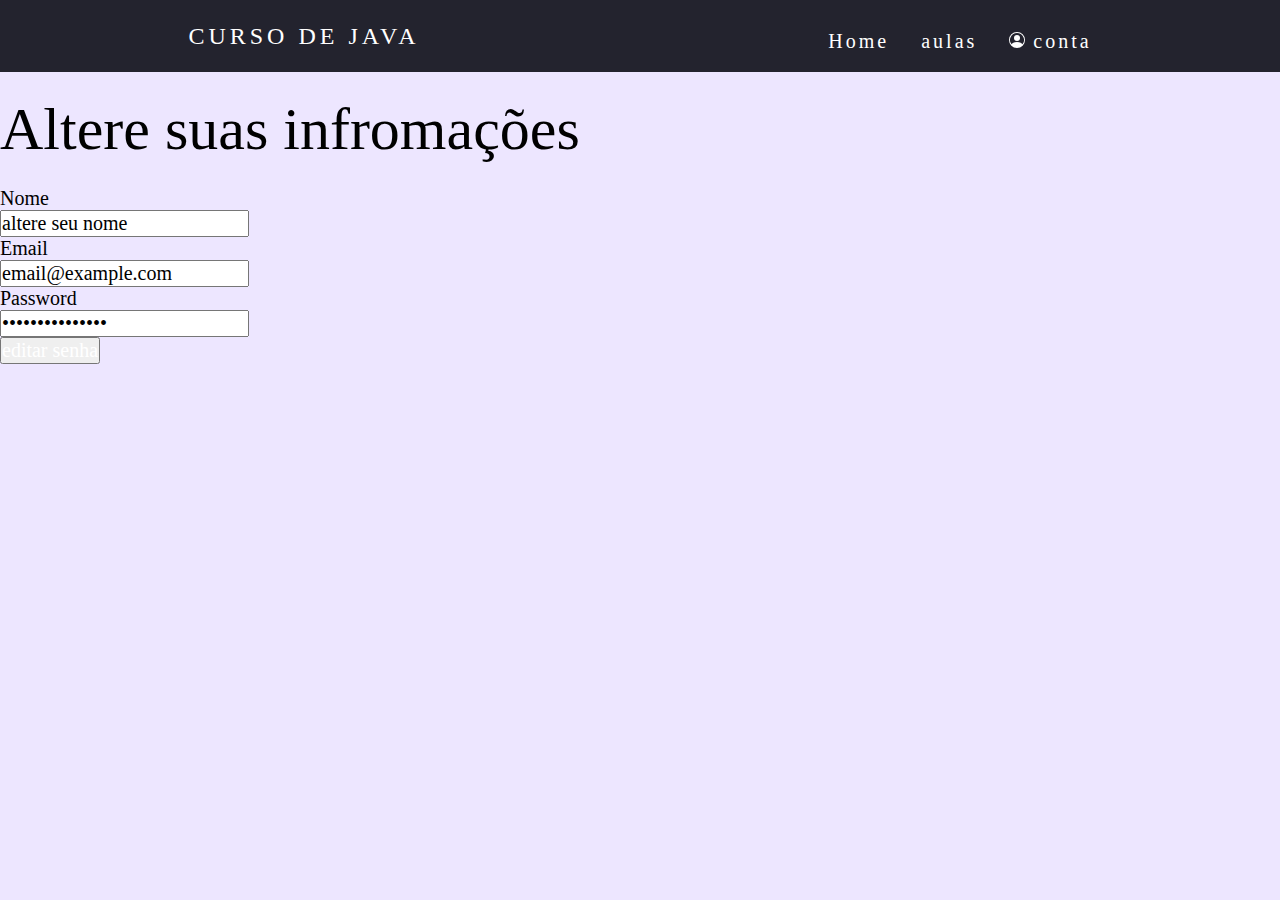
<file: lucas/editar.html>
<!DOCTYPE html>
<html lang="pt-br">
<head>
	<meta charset="UTF-8">
	<meta name="viewport" content="width=device-width, initial-scale=1.0">
	<meta http-equiv="X-UA-Compatible" content="ie=edge">
	<script src="https://cdn.jsdelivr.net/npm/bootstrap@5.1.3/dist/js/bootstrap.bundle.min.js" integrity="sha384-ka7Sk0Gln4gmtz2MlQnikT1wXgYsOg+OMhuP+IlRH9sENBO0LRn5q+8nbTov4+1p" crossorigin="anonymous"></script>
	<link href="https://cdn.jsdelivr.net/npm/bootstrap@5.1.3/dist/css/bootstrap.min.css" rel="stylesheet" integrity="sha384-1BmE4kWBq78iYhFldvKuhfTAU6auU8tT94WrHftjDbrCEXSU1oBoqyl2QvZ6jIW3" crossorigin="anonymous">
	<link rel="stylesheet" href="./css/index-login.css">
	<meta name="viewport" content="width=device-width, initial-scale=1">
	<title>Login</title>
</head>
<body>
	<header>
        <nav>
          <a class="logo" href="#">Curso de Java</a>
          
          <div class="mobile-menu">
            <div class="line1"></div>
            <div class="line2"></div>
            <div class="line3"></div>
          </div>
          <ul class="nav-list">
            <li><a href="./index.html">Home</a></li>
            <li><a href="./aulas.html">aulas</a></li>
            <li><a href="./conta.html"><svg xmlns="http://www.w3.org/2000/svg" width="16" height="16" fill="currentColor" class="bi bi-person-circle" viewBox="0 0 16 16">
                <path d="M11 6a3 3 0 1 1-6 0 3 3 0 0 1 6 0z"/>
                <path fill-rule="evenodd" d="M0 8a8 8 0 1 1 16 0A8 8 0 0 1 0 8zm8-7a7 7 0 0 0-5.468 11.37C3.242 11.226 4.805 10 8 10s4.757 1.225 5.468 2.37A7 7 0 0 0 8 1z"/>
              </svg> conta </a></li>
          </ul>
        </nav>
      </header>
    <br>
	  </nav>
      <span class="escolha"><p class="text-center">Altere suas infromações</p></span>
      <br>
	  <div class="container-sm">
       
		<form class="row g-3">
            <div class="mb-3 row">
				<label for="staticEmail" class="col-sm-2 col-form-label">Nome</label>
				<div class="col-sm-10">
				  <input type="text"  class="form-control" id="nome" value="altere seu nome">
				</div>
			  </div>
			<div class="mb-3 row">
				<label for="staticEmail" class="col-sm-2 col-form-label">Email</label>
				<div class="col-sm-10">
				  <input type="text"  class="form-control" id="staticEmail" value="email@example.com">
				</div>
			  </div>
			  <div class="mb-3 row">
				<label for="inputPassword" class="col-sm-2 col-form-label">Password</label>
				<div class="col-sm-10">
				  <input type="password" class="form-control" id="inputPassword" value="altere seu nome">
				</div>
			  </div>
			  <div class="col-auto">
				 <button  class="btn btn-primary mb-3"><a href="./conta.html">editar senha</a> </button>
			  </div>
</file>
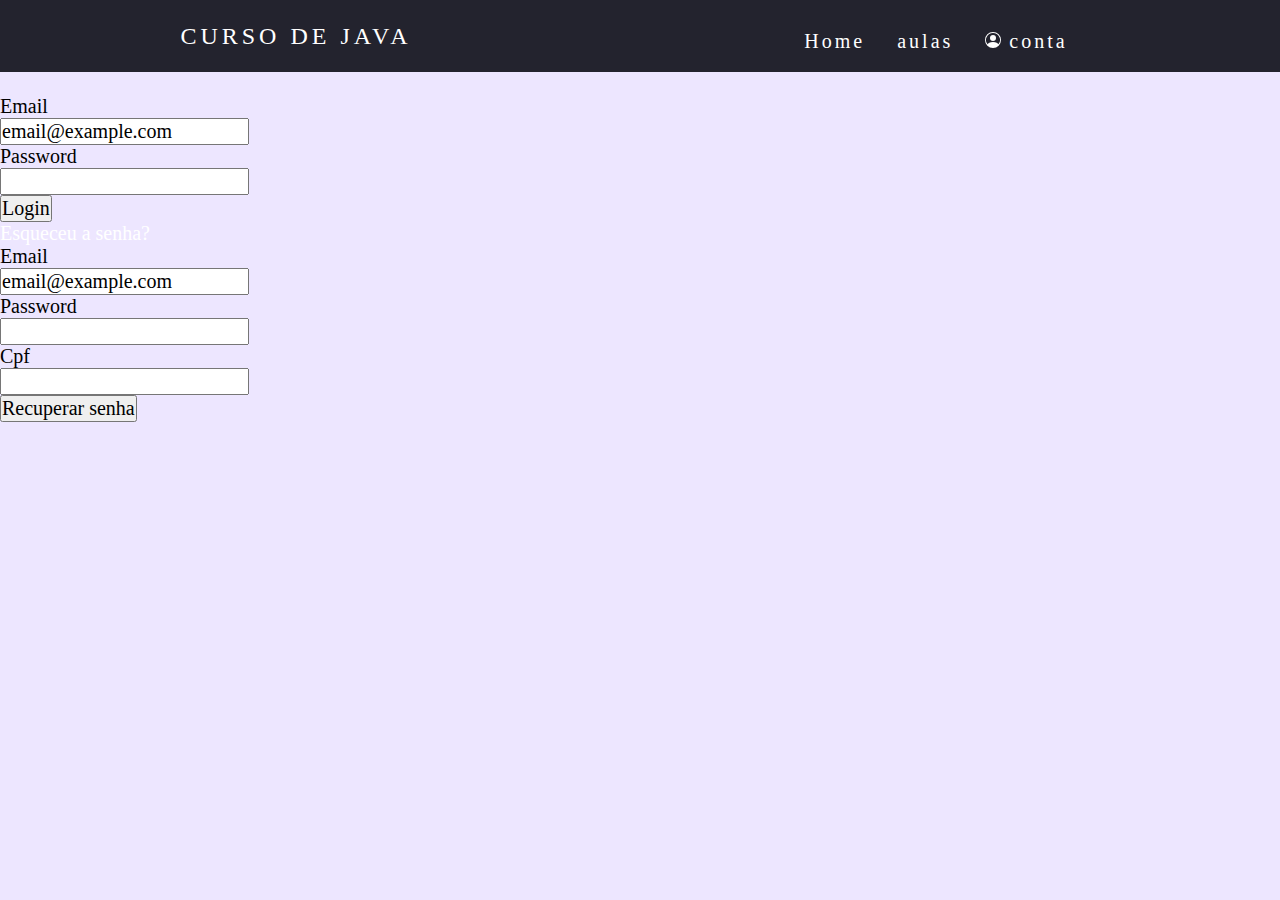
<file: lucas/login.html>
<!DOCTYPE html>
<html lang="en">
<head>
	<meta charset="UTF-8">
	<meta name="viewport" content="width=device-width, initial-scale=1.0">
	<meta http-equiv="X-UA-Compatible" content="ie=edge">
	<script src="https://cdn.jsdelivr.net/npm/bootstrap@5.1.3/dist/js/bootstrap.bundle.min.js" integrity="sha384-ka7Sk0Gln4gmtz2MlQnikT1wXgYsOg+OMhuP+IlRH9sENBO0LRn5q+8nbTov4+1p" crossorigin="anonymous"></script>
	<link href="https://cdn.jsdelivr.net/npm/bootstrap@5.1.3/dist/css/bootstrap.min.css" rel="stylesheet" integrity="sha384-1BmE4kWBq78iYhFldvKuhfTAU6auU8tT94WrHftjDbrCEXSU1oBoqyl2QvZ6jIW3" crossorigin="anonymous">
	<link rel="stylesheet" href="./css/index-login.css">
	<meta name="viewport" content="width=device-width, initial-scale=1">
	<title>Login</title>
</head>
<body>
    <header>
        <nav>
            <a class="logo" href="#">Curso de Java</a>
            
            <div class="mobile-menu">
              <div class="line1"></div>
              <div class="line2"></div>
              <div class="line3"></div>
            </div>
            <ul class="nav-list">
              <li><a href="./index.html">Home</a></li>
              <li><a href="./aulas.html">aulas</a></li>
              <li><a href="./conta.html"><svg xmlns="http://www.w3.org/2000/svg" width="16" height="16" fill="currentColor" class="bi bi-person-circle" viewBox="0 0 16 16">
                  <path d="M11 6a3 3 0 1 1-6 0 3 3 0 0 1 6 0z"/>
                  <path fill-rule="evenodd" d="M0 8a8 8 0 1 1 16 0A8 8 0 0 1 0 8zm8-7a7 7 0 0 0-5.468 11.37C3.242 11.226 4.805 10 8 10s4.757 1.225 5.468 2.37A7 7 0 0 0 8 1z"/>
                </svg> conta </a></li>
              <li><span></span></li>
            </ul>
          </nav>
      </header>
    <br>
	  </nav>
	  <div class="container-sm">
		<form class="row g-3">
			<div class="mb-3 row">
				<label for="staticEmail" class="col-sm-2 col-form-label">Email</label>
				<div class="col-sm-10">
				  <input type="text"  class="form-control" id="staticEmail" value="email@example.com">
				</div>
			  </div>
			  <div class="mb-3 row">
				<label for="inputPassword" class="col-sm-2 col-form-label">Password</label>
				<div class="col-sm-10">
				  <input type="password" class="form-control" id="inputPassword">
				</div>
			  </div>
			  <div class="col-auto">
				<button type="submit" class="btn btn-primary mb-3">Login</button>
			  </div>
			  <p>
				<a class="btn btn-primary" data-bs-toggle="collapse" href="#collapseExample" role="button" aria-expanded="false" aria-controls="collapseExample">
				  Esqueceu a senha?
				</a>
				<div class="collapse" id="collapseExample">
					<div>
						<form class="row g-3">
							<div class="mb-3 row">
								<label for="staticEmail" class="col-sm-2 col-form-label">Email</label>
								<div class="col-sm-10">
								  <input type="text"  class="form-control" id="staticEmail" value="email@example.com">
								</div>
							  </div>
							  <div class="mb-3 row">
								<label for="inputPassword" class="col-sm-2 col-form-label">Password</label>
								<div class="col-sm-10">
								  <input type="password" class="form-control" id="inputPassword">
								</div>
							  </div>
							  <div class="mb-3 row">
								<label for="inputPassword" class="col-sm-2 col-form-label">Cpf</label>
								<div class="col-sm-10">
								  <input type="text" class="form-control" id="inputcpf">
								</div>
							  </div>
							  <div class="col-auto">
								<button type="submit" class="btn btn-primary mb-3">Recuperar senha</button>
							  </div>
					</div>
				  </div>
		  </form>


	  </div>

	</body>
</html>
</file>
<file: lucas/css/index-login.css>
* {
    margin: 0;
    padding: 0;
    font-family: Garamond;
    font-size: 20px;
  }
  body{
      background-color: #ede6ff;
  }
  a {
    color: #fff;
    text-decoration: none;
    transition: 0.3s;
  }
  
  a:hover {
    opacity: 0.7;
  }
  
  .logo {
    font-size: 24px;
    text-transform: uppercase;
    letter-spacing: 4px;
  }
  
  nav {
    display: flex;
    justify-content: space-around;
    align-items: center;
    font-family: system-ui, -apple-system, Helvetica, Arial, sans-serif;
    background: #23232e;
    height: 8vh;
  }
  
  .nav-list {
    list-style: none;
    display: flex;
  }
  
  .nav-list li {
    letter-spacing: 3px;
    margin-left: 32px;
    margin-top: 1.2vh;
  }
  
  .mobile-menu {
    display: none;
    cursor: pointer;
  }
  
  .mobile-menu div {
    width: 32px;
    height: 2px;
    background: #fff;
    margin: 8px;
    transition: 0.3s;
  }
  
  @media (max-width: 999px) {
    body {
      overflow-x: hidden;
    }
    .nav-list {
      position: absolute;
      top: 8vh;
      right: 0;
      width: 50vw;
      height: 92vh;
      background: #23232e;
      flex-direction: column;
      align-items: center;
      justify-content: space-around;
      transform: translateX(100%);
      transition: transform 0.3s ease-in;
    }
    .nav-list li {
      margin-left: 0;
      opacity: 0;
    }
    .mobile-menu {
      display: block;
    }
  }
  
  .nav-list.active {
    transform: translateX(0);
  }
  
  @keyframes navLinkFade {
    from {
      opacity: 0;
      transform: translateX(50px);
    }
    to {
      opacity: 1;
      transform: translateX(0);
    }
  }
  
  .mobile-menu.active .line1 {
    transform: rotate(-45deg) translate(-8px, 8px);
  }
  
  .mobile-menu.active .line2 {
    opacity: 0;
  }
  
  .mobile-menu.active .line3 {
    transform: rotate(45deg) translate(-5px, -7px);
  }
  .fa-solid fa-user{
      color: #fff;
  }

.card card-body{
    background-color: #ede6ff;
}
.escolha p{
  font-size: 3rem;
}
</file>
